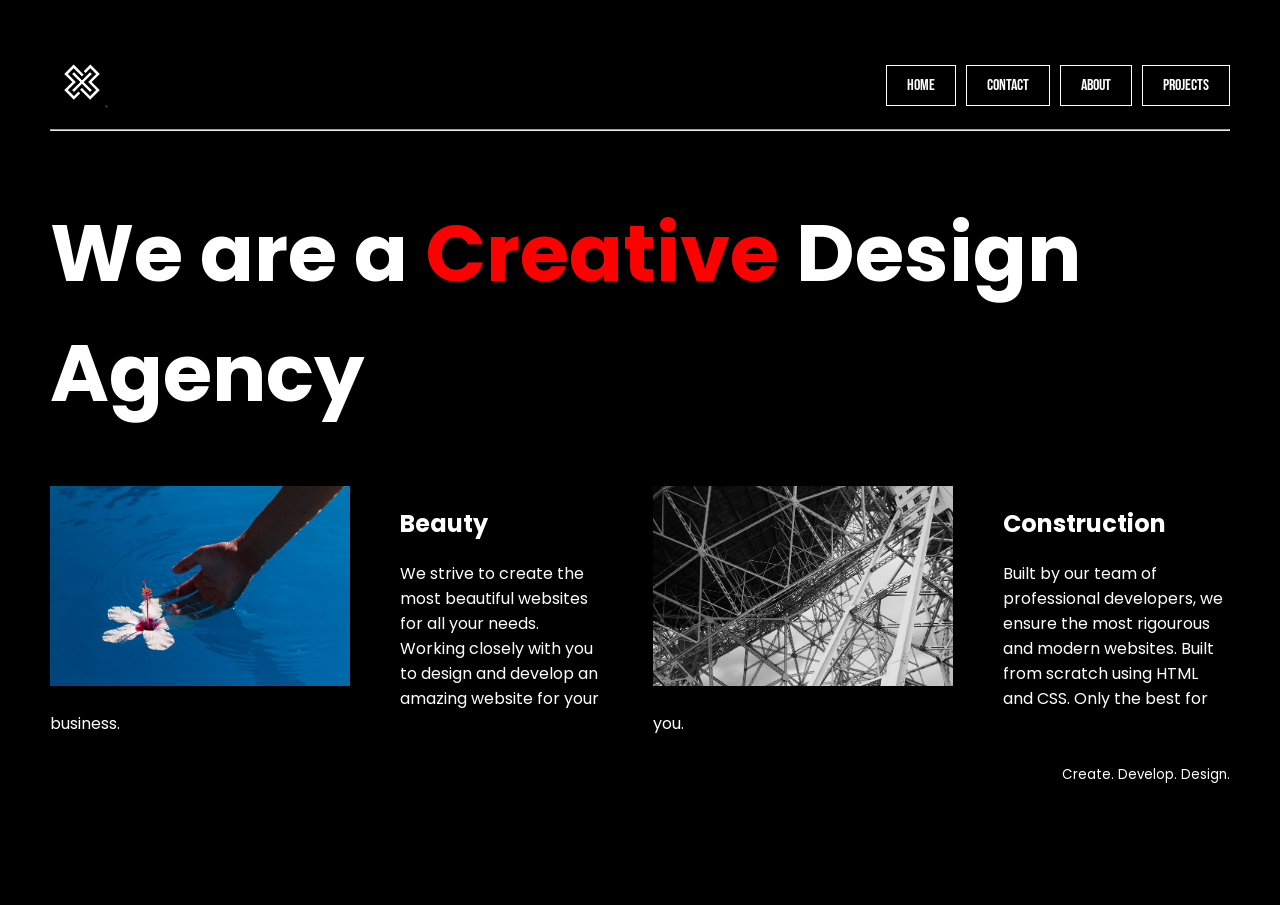
<file: index.html>
<!DOCTYPE html>
<html lang="en">

<head>
  <meta charset="UTF-8">
  <meta name="viewport" content="width=device-width, initial-scale=1.0">
  <title>Agency</title>
  <link rel="stylesheet" href="./style.css">
  <link rel="preconnect" href="https://fonts.googleapis.com">
  <link rel="preconnect" href="https://fonts.gstatic.com" crossorigin>
  <link rel="preconnect" href="https://fonts.googleapis.com">
  <link rel="preconnect" href="https://fonts.gstatic.com" crossorigin>
<link href="https://fonts.googleapis.com/css2?family=Bebas+Neue&family=Caveat:wght@400..700&display=swap" rel="stylesheet">
<link href="https://fonts.googleapis.com/css2?family=Poppins:wght@400;700&display=swap" rel="stylesheet">
<link rel="stylesheet" href="https://cdnjs.cloudflare.com/ajax/libs/font-awesome/6.5.1/css/all.min.css">

 </head>

<body>

<section>
  <head>
<div class="main-button">
  <nav class="nav-buttons">
  <div class="logos">
    <a href="index.html"><img class="logo" src="./images/logo.png" alt="logo"> </a> 
  </div>
  <a href="index.html" class="nav-btn">Home</a>
  <a href="Contact.html" class="nav-btn">Contact</a>
  <a href="About.html" class="nav-btn">About</a>
  <a href="Projects.html" class="nav-btn">Projects</a>
  </nav>
  <hr>
</div>
  </head>
</section>


<div class="heading"><h1>We are a <span class="creative">Creative</span> Design Agency</h1></div>

<div class="cards">
    <div class="beauty">
    <img class="tile-image" src="./images/beautiful.jpg" alt="hand and flower in water">
    <h2 class="card-title">Beauty</h2>
    <p class="card-text">We strive to create the most beautiful websites for all your needs. Working closely with you
        to
        design and
        develop an amazing website for your business.</p>
    </div>

    <div class="Conclusion">
      <img class="tile-image" src="./images/construction.jpg" alt="Abstract">
      <h2 class="card-title">Construction</h2>
      <p>Built by our team of professional developers, we ensure the most rigourous and modern websites. Built from
      scratch using HTML and CSS. Only the best for you.</p>
    </div>
</div>
<div>
  <video id="Vid" autoplay loop muted playsinline>
  <source src="./images/Background.mp4" type="video/mp4">
  </video>
</div>
  <footer>
    <p>Create. Develop. Design.</p>
  </footer>
</body>

</html>
</file>
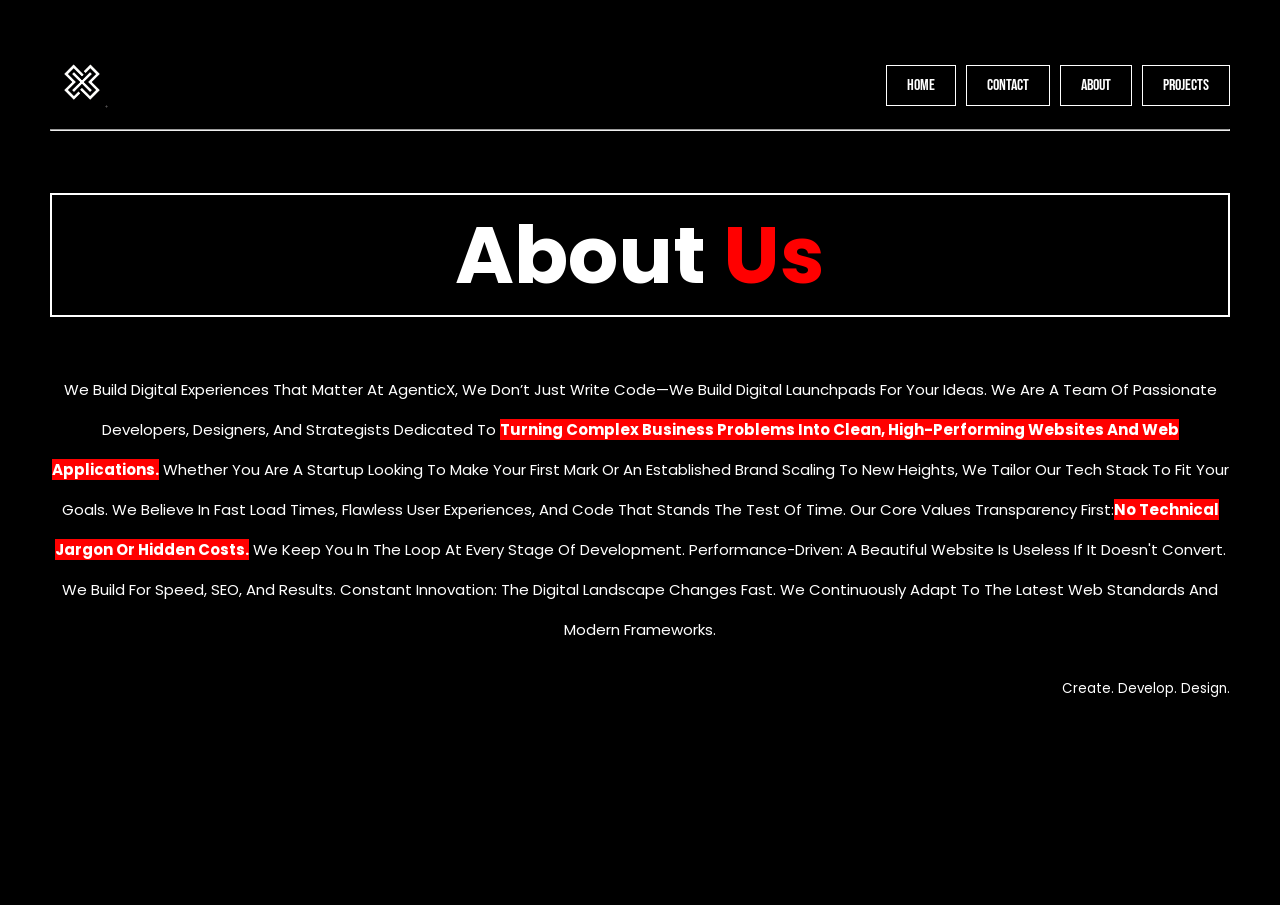
<file: About.html>
<!DOCTYPE html>
<html lang="en">
<head>
    <meta charset="UTF-8">
    <meta name="viewport" content="width=device-width, initial-scale=1.0">
    <title>About</title>
    <link href="style.css" rel="stylesheet">
      <link rel="preconnect" href="https://fonts.googleapis.com">
  <link rel="preconnect" href="https://fonts.gstatic.com" crossorigin>
  <link rel="preconnect" href="https://fonts.googleapis.com">
  <link rel="preconnect" href="https://fonts.gstatic.com" crossorigin>
<link href="https://fonts.googleapis.com/css2?family=Bebas+Neue&family=Caveat:wght@400..700&display=swap" rel="stylesheet">
<link href="https://fonts.googleapis.com/css2?family=Poppins:wght@400;700&display=swap" rel="stylesheet">
<link rel="stylesheet" href="https://cdnjs.cloudflare.com/ajax/libs/font-awesome/6.5.1/css/all.min.css">
</head>
<body>
    <section>
  <head>
<div class="main-button">
  <nav class="nav-buttons">
  <div class="logos">
    <a href="index.html"><img class="logo" src="./images/logo.png" alt="logo"> </a> 
  </div>
  <a href="index.html" class="nav-btn">Home</a>
  <a href="Contact.html" class="nav-btn">Contact</a>
  <a href="About.html" class="nav-btn">About</a>
  <a href="Projects.html" class="nav-btn">Projects</a>
  </nav>
  <hr>
</div>
  </head>
</section>

<div class="About-content">
    <h1 class="about-us">About <span class="us">Us</span></h1>
<p class="about-p">We Build Digital Experiences That Matter
At AgenticX, we don’t just write code—we build digital launchpads for your ideas. We are a team of passionate developers, designers, and strategists dedicated to <span class="hilight">turning complex business problems into clean, high-performing websites and web applications.</span>

Whether you are a startup looking to make your first mark or an established brand scaling to new heights, we tailor our tech stack to fit your goals. We believe in fast load times, flawless user experiences, and code that stands the test of time.

Our Core Values
Transparency First:<span class="hilight">No technical jargon or hidden costs.</span> We keep you in the loop at every stage of development.

Performance-Driven: A beautiful website is useless if it doesn't convert. We build for speed, SEO, and results.

Constant Innovation: The digital landscape changes fast. We continuously adapt to the latest web standards and modern frameworks.
</p>
</div>

<div>
  <video id="Vid" autoplay loop muted playsinline>
  <source src="./images/Background.mp4" type="video/mp4">
  </video>
</div>
  <footer>
    <p>Create. Develop. Design.</p>
  </footer>

</body>
</html>
</file>
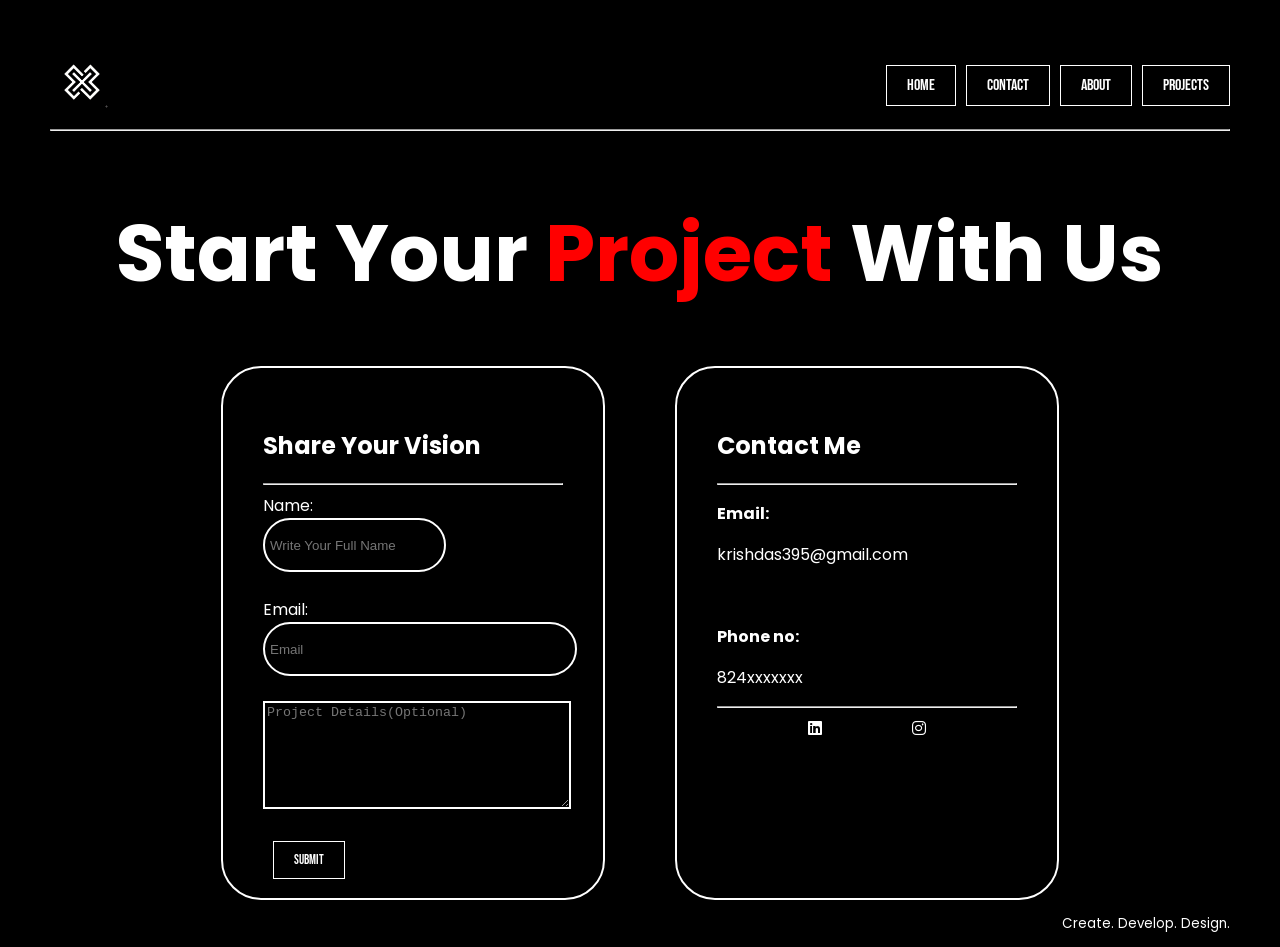
<file: Contact.html>
<!DOCTYPE html>
<html lang="en">
<head>
    <meta charset="UTF-8">
    <meta name="viewport" content="width=device-width, initial-scale=1.0">
    <title>Contact</title>
    <link rel="stylesheet" href="./style.css">
  <link rel="preconnect" href="https://fonts.googleapis.com">
  <link rel="preconnect" href="https://fonts.gstatic.com" crossorigin>
  <link rel="preconnect" href="https://fonts.googleapis.com">
  <link rel="preconnect" href="https://fonts.gstatic.com" crossorigin>
  <link href="https://fonts.googleapis.com/css2?family=Bebas+Neue&family=Caveat:wght@400..700&display=swap" rel="stylesheet">
  <link href="https://fonts.googleapis.com/css2?family=Poppins:wght@400;700&display=swap" rel="stylesheet">
   <link rel="stylesheet" href="https://cdnjs.cloudflare.com/ajax/libs/font-awesome/6.5.1/css/all.min.css">


</head>
<body>

<section>
  <head>
<div class="main-button">
  <nav class="nav-buttons">
  <div class="logos">
    <a href="index.html"><img class="logo" src="./images/logo.png" alt="logo"> </a> 
  </div>
    <a href="index.html" class="nav-btn">Home</a>
  <a href="Contact.html" class="nav-btn">Contact</a>
  <a href="About.html" class="nav-btn">About</a>
  <a href="Projects.html" class="nav-btn">Projects</a>
  </nav>
  <hr>
</div>
  </head>
</section>


<div class="project-heading">
  <h1>Start Your <span class="Project">Project</span> With Us</h1>
</div>

<div class="contact-container">

 <div class="information-box">
  <h2>Share Your Vision</h2>
  <hr>
  <label for="name">Name:</label>
  <br>
  <input type="text" id="name" placeholder="Write Your Full Name" name="username">
  <br><br>
  <label for="name">Email:</label>
  <br>
  <input type="email" id="email" placeholder="Email" name="username">
  <br><br>
  <textarea name="project" id="project-detail" placeholder="Project Details(Optional)"></textarea>
  <br><br>
  <button class="submit">Submit</button>
 </div>

  <div class="Contact-box">
    <h2>Contact Me</h2>
    <hr>
    <p class="P-word">Email:</p>
      <p>krishdas395@gmail.com</p>
    <br>
    <p class="P-word">Phone no:</p>
      <p>824xxxxxxx</p>
    <hr>
<div class="social-icons">
  <a href="https://www.linkedin.com/in/krish-das-516350365/"><i class="fa-brands fa-linkedin"></i></a>
  <a href="https://www.instagram.com/krish_d.64/"><i class="fa-brands fa-instagram"></i></a>
</div>

 </div>
 </div>


<div><video id="Vid" autoplay loop muted playsinline>
  <source src="./images/Background.mp4" type="video/mp4">
</video></div>
  <footer>
    <p>Create. Develop. Design.</p>
  </footer>
</body>
</html>
</file>
<file: style.css>
body {
  font-family: "Poppins", sans-serif;
  margin: 50px 50px 0 50px;
  background-color: black;
  display: flex;
  flex-direction: column;
  min-height: 95vh;

}
.main {
  flex: 1;
  position:relative;
}

h1 {
  font-size: 5rem;
  color:white;
}

footer {
  text-align: right;
  color: white;
  font-size: smaller;
}

.tile-image{
  height: 200px;
  float: left;
  margin-right: 50px;
}

.creative {
  color: red;
}

.card {
  width: 45%;
}

p,h2{
  color: white;
}

.logos{
  display: inline-flex;
  margin-right: auto;
  align-items: flex-end;
}

.logo{
  height: 4rem;
  display:inline-flex;
  margin:0;
  position:relative;

}


#Vid{
  position: fixed;       
  right: 0;
  bottom: 0;
  min-width: 100%;
  min-height: 100%;      
  z-index: -2;           
  object-fit: cover;     
}

.nav-buttons{
  display: flex;
  justify-content: flex-end;
  align-items: center;

}

.cards{
  display:flex;
  justify-content: space-around;
  gap:50px;
}

.nav-btn {
  background: transparent;
  color: white;
  border: 1px solid white;
  padding: 10px 20px;
  margin-left: 10px;
  text-decoration: none;
  font-family: 'Bebas Neue', sans-serif;
  transition: 0.3s;
}

.nav-btn:hover {
  background: white;
  color: midnightblue;
}

.Project{
  color:red;
}

.contact-container{
  display:flex;
  gap:70px;
  justify-content: center;
}

.information-box{
  border: 2px solid white;
  height: 450px;
  width: 300px;
  border-radius: 40px;
  padding:40px;
}

.Contact-box{
  border: 2px solid white;
  height: 450px;
  width: 300px;
  border-radius: 40px;
  padding:40px;
}

label{
  color:white;
}

#name{
  background: transparent;
  color:white;
  Border: 2px solid white;
  border-radius: 40px;
  height: 40px;
  padding:5px;
}

#email{
  background: transparent;
  color:white;
  Border: 2px solid white;
  border-radius: 40px;
  height: 40px;
  padding:5px;
  width: 300px;
}

#project-detail{
  background-color: transparent;
  height: 100px;
  width: 300px;
  color:white;
  border: 2px solid white;
}

.contact-container button{
  background: transparent;
  color: white;
  border: 1px solid white;
  padding: 10px 20px;
  margin-left: 10px;
  text-decoration: none;
  font-family: 'Bebas Neue', sans-serif;
  transition: 0.3s;
}

.contact-container button:hover{
  background-color: white;
  color:midnightblue;
}

.P-word{
  font-weight: bold;
}

.social-icons{
  display: flex;
  justify-content: space-evenly;
}

a{
  color:white;
}

.project-heading{
  display:flex;
  justify-content: center;
}
footer{
  display: flex;
  align-items: flex-end;
  max-height: fit-content;
  justify-content: flex-end;
}

.about-us{
  text-align: center;
  border: 2px solid white;
}

.about-p{
  text-align: center;
  text-transform:capitalize;
  font-size: 15px ;
  line-height: 2.5rem;
}

.hilight{
  background-color:red;
  color:white;
  font-weight: bold;
}

.us{
  color:red;
}
</file>
